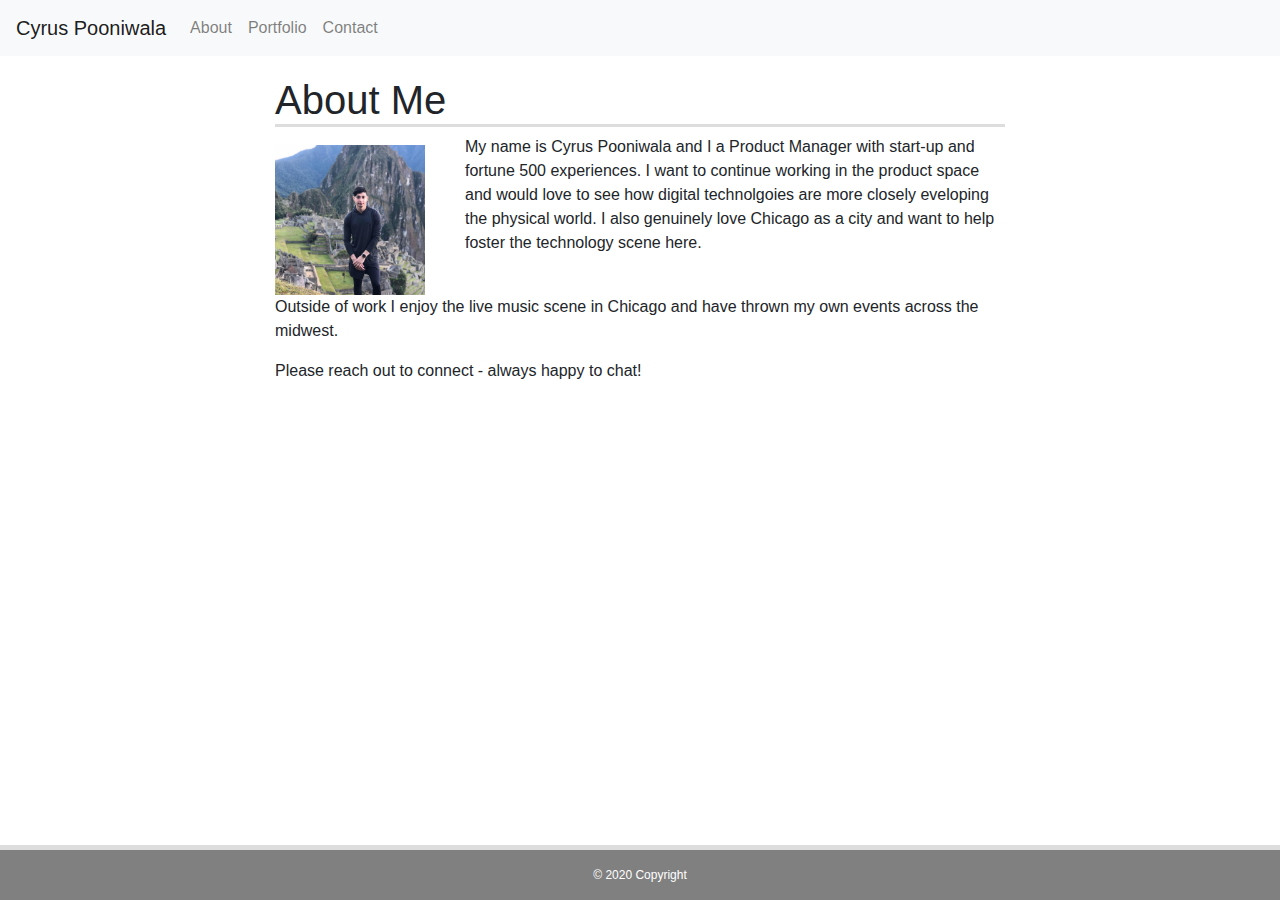
<file: index.html>
<!DOCTYPE html>
<html>
<head>
    <meta charset='utf-8'>
    <meta http-equiv='X-UA-Compatible' content='IE=edge'>
    <title>Cyrus Pooniwala Home</title>
    <meta name='viewport' content='width=device-width, initial-scale=1'>
    <link rel='stylesheet' type='text/css' media='screen' href='style.css'>
    <link rel="stylesheet" href="https://maxcdn.bootstrapcdn.com/bootstrap/4.0.0/css/bootstrap.min.css">

    <script src="https://code.jquery.com/jquery-3.3.1.slim.min.js" integrity="sha384-q8i/X+965DzO0rT7abK41JStQIAqVgRVzpbzo5smXKp4YfRvH+8abtTE1Pi6jizo" crossorigin="anonymous"></script>
    <script src="https://cdnjs.cloudflare.com/ajax/libs/popper.js/1.14.7/umd/popper.min.js" integrity="sha384-UO2eT0CpHqdSJQ6hJty5KVphtPhzWj9WO1clHTMGa3JDZwrnQq4sF86dIHNDz0W1" crossorigin="anonymous"></script>
    <script src="https://stackpath.bootstrapcdn.com/bootstrap/4.3.1/js/bootstrap.min.js" integrity="sha384-JjSmVgyd0p3pXB1rRibZUAYoIIy6OrQ6VrjIEaFf/nJGzIxFDsf4x0xIM+B07jRM" crossorigin="anonymous"></script>

</head>
<nav class="navbar navbar-expand-lg navbar-light bg-light">
    <a class="navbar-brand" href="index.html">Cyrus Pooniwala</a>
    <button class="navbar-toggler" type="button" data-toggle="collapse" data-target="#navbarSupportedContent" aria-controls="navbarSupportedContent" aria-expanded="false" aria-label="Toggle navigation">
      <span class="navbar-toggler-icon"></span>
    </button>
  
    <div class="collapse navbar-collapse" id="navbarSupportedContent">
      <ul class="navbar-nav mr-auto">
        <li class="nav-item">
          <a class="nav-link" href="index.html">About</a>
        </li>
        <li class="nav-item">
          <a class="nav-link" href="portfolio.html">Portfolio</a>
        </li>
        <li class="nav-item">
            <a class="nav-link" href="contact.html">Contact</a>
          </li>
      </ul>
    </div>
  </nav>

<body>
<div class="container">
    <div class="row">
        <div class="col-md-2">
        </div>
        <div class="col-md-8">
            <div class="row">
                <div class="col-md-12">
                    <h1 class="body-margin">About Me</h1>
                </div>
            </div>
            <div class="row">
                <div class="col-md-3">
                    <img src=images/cyrus.jpg class="auth-image">
                </div>
                <div class="col-md-9">
                    <p>
                        My name is Cyrus Pooniwala and I a Product Manager with start-up and fortune 500 experiences. I want to continue working in the product space and would love to see how digital technolgoies are more closely eveloping the physical world. I also genuinely love Chicago as a city and want to help foster the technology scene here.
                    </p>
                </div>
            </div>
            <div class="row">
                <div class="col-md-12">
                    <p>Outside of work I enjoy the live music scene in Chicago and have thrown my own events across the midwest.</p>
                </div>
            </div>
            <div class="row">
                <div class="col-md-12">
                    <p>Please reach out to connect - always happy to chat!</p>
                </div>
            </div>
        </div>
        <div class="col-md-2">
        </div>
    </div>
</div>
</body>
<footer class="page-footer fixed-bottom">
    <div class="footer-copyright text-center py-3">
        © 2020 Copyright
    </div>
</footer>
</html>
</file>
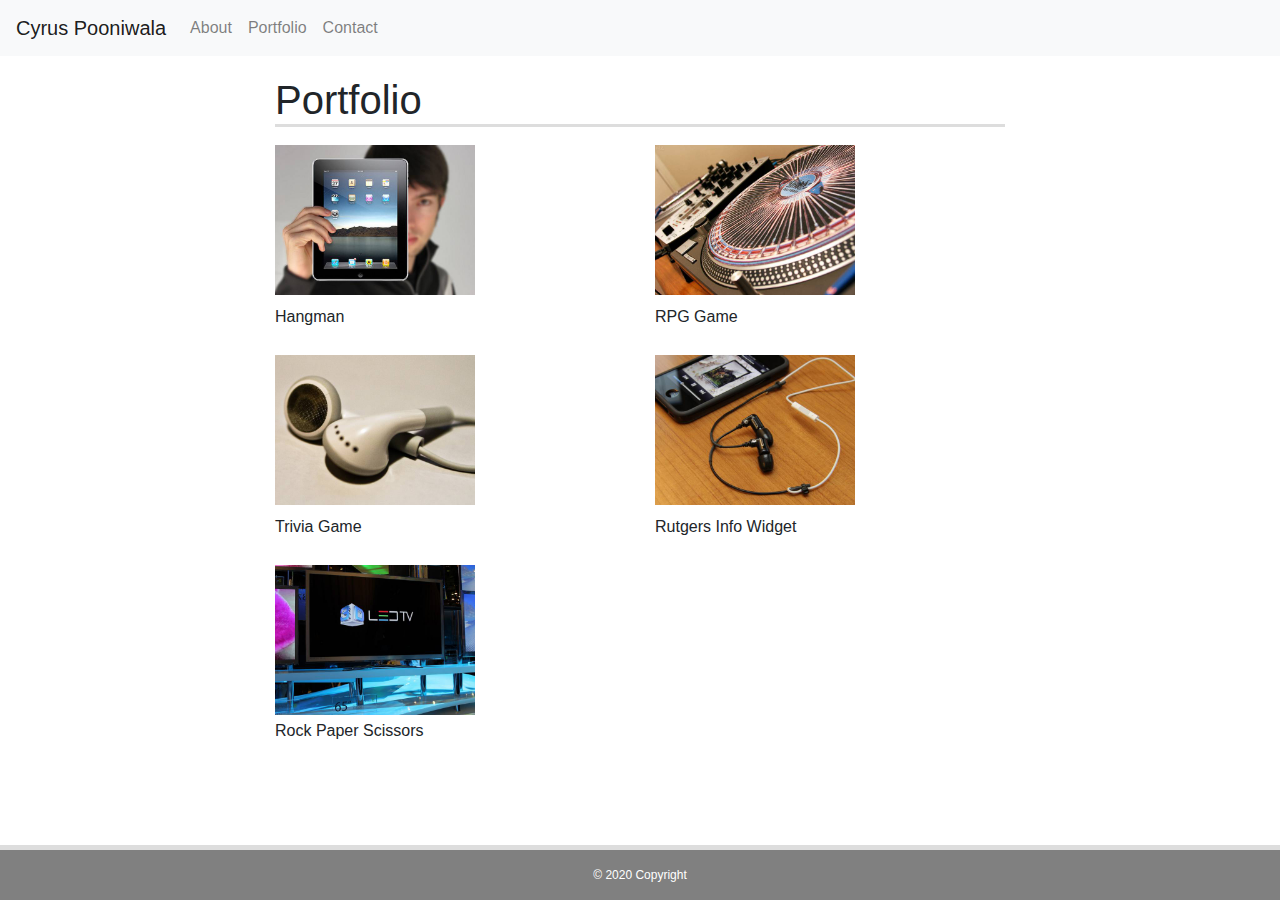
<file: portfolio.html>
<!DOCTYPE html>
<html>
<head>
    <meta charset='utf-8'>
    <meta http-equiv='X-UA-Compatible' content='IE=edge'>
    <title>Cyrus Pooniwala Home</title>
    <meta name='viewport' content='width=device-width, initial-scale=1'>
    <link rel='stylesheet' type='text/css' media='screen' href='style.css'>
    <link rel="stylesheet" href="https://maxcdn.bootstrapcdn.com/bootstrap/4.0.0/css/bootstrap.min.css">

    <script src="https://code.jquery.com/jquery-3.3.1.slim.min.js" integrity="sha384-q8i/X+965DzO0rT7abK41JStQIAqVgRVzpbzo5smXKp4YfRvH+8abtTE1Pi6jizo" crossorigin="anonymous"></script>
    <script src="https://cdnjs.cloudflare.com/ajax/libs/popper.js/1.14.7/umd/popper.min.js" integrity="sha384-UO2eT0CpHqdSJQ6hJty5KVphtPhzWj9WO1clHTMGa3JDZwrnQq4sF86dIHNDz0W1" crossorigin="anonymous"></script>
    <script src="https://stackpath.bootstrapcdn.com/bootstrap/4.3.1/js/bootstrap.min.js" integrity="sha384-JjSmVgyd0p3pXB1rRibZUAYoIIy6OrQ6VrjIEaFf/nJGzIxFDsf4x0xIM+B07jRM" crossorigin="anonymous"></script>

</head>
<nav class="navbar navbar-expand-lg navbar-light bg-light">
    <a class="navbar-brand" href="index.html">Cyrus Pooniwala</a>
    <button class="navbar-toggler" type="button" data-toggle="collapse" data-target="#navbarSupportedContent" aria-controls="navbarSupportedContent" aria-expanded="false" aria-label="Toggle navigation">
      <span class="navbar-toggler-icon"></span>
    </button>
  
    <div class="collapse navbar-collapse" id="navbarSupportedContent">
      <ul class="navbar-nav mr-auto">
        <li class="nav-item">
          <a class="nav-link" href="index.html">About <span class="sr-only">(current)</span></a>
        </li>
        <li class="nav-item">
          <a class="nav-link" href="portfolio.html">Portfolio</a>
        </li>
        <li class="nav-item">
            <a class="nav-link" href="contact.html">Contact</a>
          </li>
      </ul>
    </div>
  </nav>

<body>
    <div class="container">
        <div class="row">
            <div class="col-md-2">
            </div>
            <div class="col-md-8">
                <div class="row">
                    <div class="col-md-12">
                        <h1 class="body-margin">Portfolio</h1>
                    </div>
                </div>
                <div class="row">
                    <div class="col-md-6">
                        <img class="portfolio-image" src=images/technics-q-c-640-480-1.jpg>
                        <p>Hangman</p>
                    </div>
                    <div class="col-md-6">
                            <img class="portfolio-image" src=images/technics-q-c-640-480-2.jpg>
                            <p>RPG Game</p>
                    </div>
                </div>
                <div class="row">
                    <div class="col-md-6">
                        <img class="portfolio-image" src=images/technics-q-c-640-480-5.jpg>
                        <p>Trivia Game</p>
                    </div>
                    <div class="col-md-6">
                            <img class="portfolio-image" src=images/technics-q-c-640-480-7.jpg>
                            <p>Rutgers Info Widget</p>
                    </div>
                </div>
                <div class="row">
                    <div class="col-md-6">
                        <img class="portfolio-image mb-1" src=images/technics-q-c-640-480-9.jpg>
                        <p>Rock Paper Scissors</p>
                    </div>
                </div>
            </div>
            <div class="col-md-2">
            </div>
        </div>
    </div>
</body>
<div class="spacer"></div>
<footer class="page-footer font-small blue fixed-bottom">
    <div class="footer-copyright text-center py-3">
        © 2020 Copyright
    </div>
</footer>
</html>
</file>
<file: style.css>
.auth-image {
    float: left;
    width: 150px;
    height: auto;
    margin-top: 10px;
    margin-right: 25px;
  }

  .body-margin {
      margin-top: 20px;
      border-bottom: 3px solid #dddddd;

  }

.portfolio-image {
    height: 150px;
    width: 200px;
    margin-top: 10px;
    margin-bottom: 10px;
}

footer {
    clear: both;
    font-size: 12px;
    color: #ffffff;
    text-align: center;
    background: grey;
    border-top: 5px solid #dddddd;
  }
   
  .spacer {
      height: 50px;
  }
</file>
